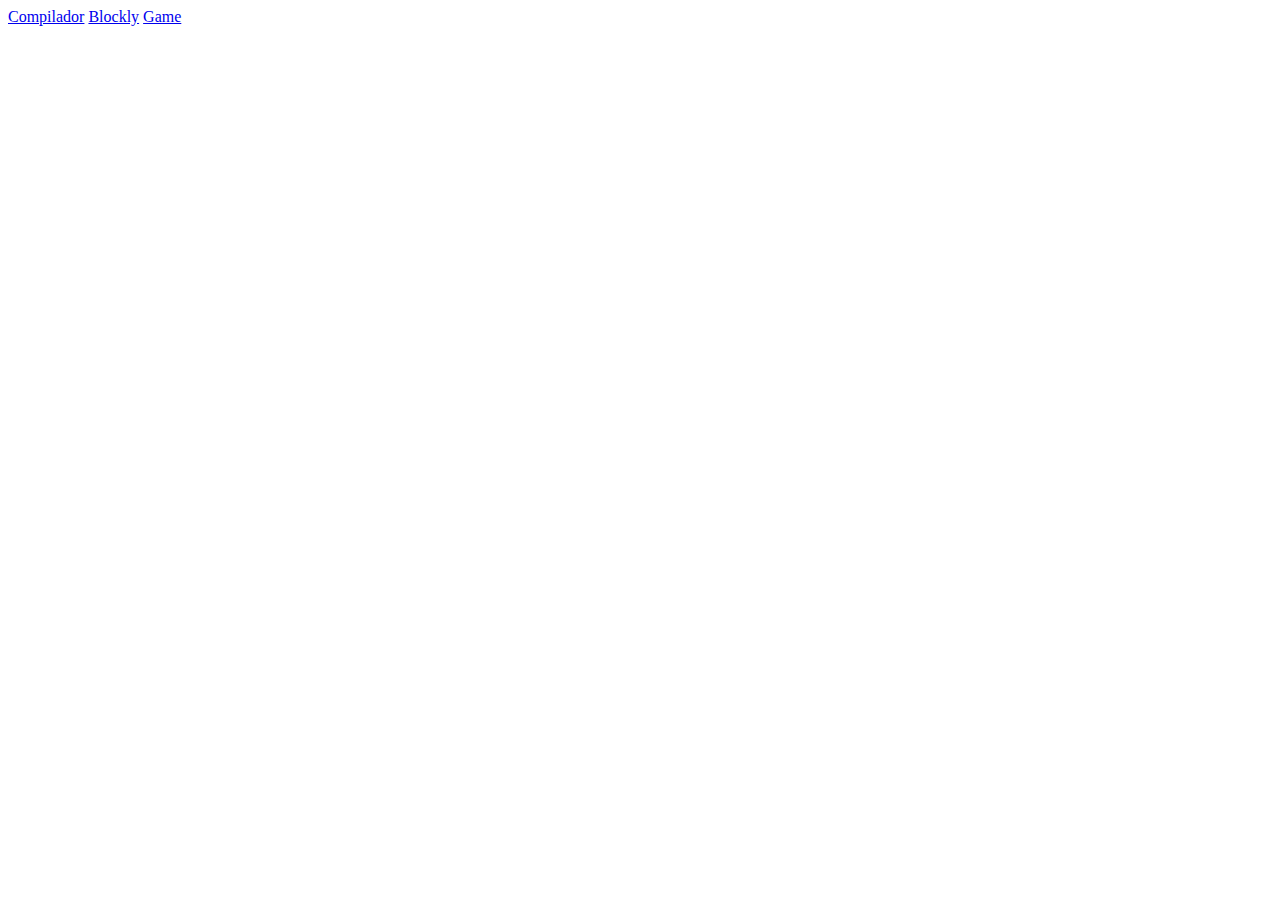
<file: index.html>
<!DOCTYPE html>
<html lang="en">
<head>
  <meta charset="UTF-8">
  <title>Document</title>
</head>
<body>
  <a href="compilador/compiladorHtml.html">Compilador</a>
  <a href="#">Blockly</a>
  <a href="game/gameHtml.html">Game</a>
</body>
</html>
</file>
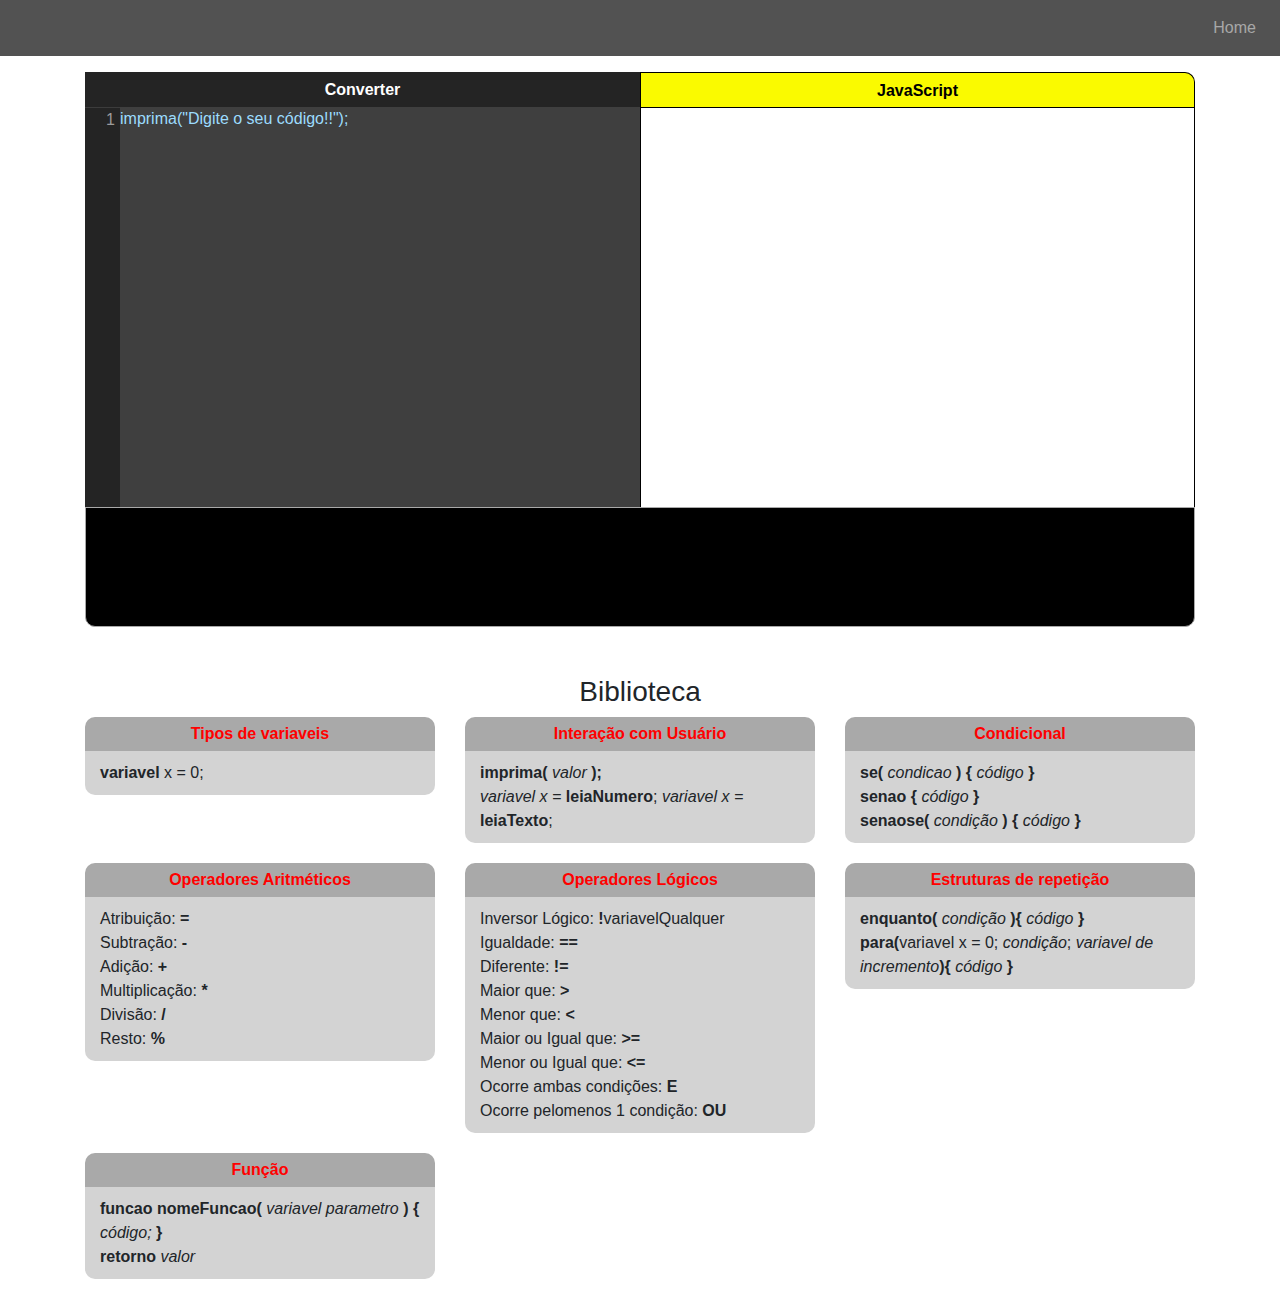
<file: compilador/compiladorHtml.html>
<!DOCTYPE html>
<html lang="pt-br">

<head>
  <meta charset="UTF-8">
  <link rel="stylesheet" href="compiladorStyle.css">
  <link rel="stylesheet" href="https://stackpath.bootstrapcdn.com/bootstrap/4.3.1/css/bootstrap.min.css"
    integrity="sha384-ggOyR0iXCbMQv3Xipma34MD+dH/1fQ784/j6cY/iJTQUOhcWr7x9JvoRxT2MZw1T" crossorigin="anonymous">
  <title>Didaticator</title>
  <link href="images/fema.png" rel="icon">
</head>

<body>
  <nav class="navbar navbar-expand-md navbar-dark navbar-background">
    <button class="navbar-toggler" type="button" data-toggle="collapse" data-target="#navbarSupportedContent"
      aria-controls="navbarSupportedContent" aria-expanded="false" aria-label="Toggle navigation">
      <span class="navbar-toggler-icon"></span>
    </button>


    <div class="collapse navbar-collapse" id="navbarSupportedContent">
      <ul class="navbar-nav ml-auto">
        <li class="nav-item">
          <a class="nav-link" href="../index.html">Home</a>
        </li>
      </ul>
    </div>
  </nav>

  <div class="container">
    <div class="row mt-3 no-gutters">

      <div class="col-sm-6 col-12">
        <div class="col-12" style="padding: 0px;">
          <div class="entrada-header" onclick="compilar()"><b>Converter</b></div>
        </div>
        <div class="col-12" style="padding: 0px; height: 400px; display: block;">
          <!--  -->
          <div id="entrada-numeros-lateral"></div>
          <div id="entrada" onkeydown="onKeyDown(event); selecionarLinha(event)" onscroll="onScrollContent()"
            onkeyup="selecionarLinha();" spellcheck="false" contenteditable="true">
          </div>
          <!--  -->
        </div>
      </div>

      <div class="col-sm-6 mt-sm-0 col-12">
        <div class=" col-12 saida-header"><b>JavaScript</b></div>
        <!--  -->
        <div class="col-12" id="campo-codigo">
          <div id="saida"></div>
        </div>
        <!--  -->
      </div>
    </div>
    <div class="col-12" id="console"></div>
  </div>


  <div class="container mt-5">
    <div class="row">
      <div class="col-12 text-center">
        <h3>Biblioteca</h3>
      </div>
    </div>
    <div class="row">
      <div class="col-sm-6 col-md-4">
        <div id="tipo-dados">
          <div class="col-12 palavras-reservadas-titulo">
            <span><b>Tipos de variaveis</b></span>
          </div>
          <div class="col-12 palavras-reservadas-content">
            <span><b>variavel</b> x = 0;</span>
          </div>
        </div>
      </div>
      <div class="col-sm-6 col-md-4">
        <div id="interacao-usuario">
          <div class="col-12 palavras-reservadas-titulo">
            <span><b>Interação com Usuário</b></span>
          </div>
          <div class="col-12 palavras-reservadas-content">
            <span><b>imprima(</b><i> valor </i><b>);</b></span><br>
            <span><i>variavel x =</i> <b>leiaNumero</b>;</span>
            <span><i>variavel x =</i> <b>leiaTexto</b>;</span>
          </div>
        </div>
      </div>
      <div class="col-sm-6 col-md-4">
        <div id="condicional">
          <div class="col-12 palavras-reservadas-titulo">
            <span><b>Condicional</b></span>
          </div>
          <div class="col-12 palavras-reservadas-content">
            <span><b>se(</b><i> condicao </i><b>) {</b> <i>código</i> <b>}</b></span><br>
            <span><b>senao {</b> <i>código</i> <b>}</b></span><br>
            <span><b>senaose(</b> <i>condição</i> <b>) {</b> <i>código</i> <b>}</b></span><br>
          </div>
        </div>
      </div>
      <div class="col-sm-6 col-md-4">
        <div id="operadores-aritmeticos">
          <div class="col-12 palavras-reservadas-titulo">
            <span><b>Operadores Aritméticos</b></span>
          </div>
          <div class="col-12 palavras-reservadas-content">
            <span>Atribuição: <b>=</b></span><br>
            <span>Subtração: <b>-</b></span><br>
            <span>Adição: <b>+</b></span><br>
            <span>Multiplicação: <b>*</b></span><br>
            <span>Divisão: <b>/</b></span><br>
            <span>Resto: <b>%</b></span><br>
          </div>
        </div>
      </div>
      <div class="col-sm-6 col-md-4">
        <div id="operadores-logicos">
          <div class="col-12 palavras-reservadas-titulo">
            <span><b>Operadores Lógicos</b></span>
          </div>
          <div class="col-12 palavras-reservadas-content">
            <span>Inversor Lógico: <b>!</b>variavelQualquer</span><br>
            <span>Igualdade: <b>==</b></span><br>
            <span>Diferente: <b>!=</b></span><br>
            <span>Maior que: <b>&gt;</b></span><br>
            <span>Menor que: <b>&lt;</b></span><br>
            <span>Maior ou Igual que: <b>&gt;=</b></span><br>
            <span>Menor ou Igual que: <b>&lt;=</b></span><br>
            <span>Ocorre ambas condições: <b>E</b></span><br>
            <span>Ocorre pelomenos 1 condição: <b>OU</b></span>
          </div>
        </div>
      </div>

      <div class="col-sm-6 col-md-4">
        <div id="estruturas-repeticao">
          <div class="col-12 palavras-reservadas-titulo">
            <span><b>Estruturas de repetição</b></span>
          </div>
          <div class="col-12 palavras-reservadas-content">
            <span><b>enquanto(</b> <i>condição</i> <b>){</b> <i>código</i><b> }</b></span><br>
            <span><b>para(</b>variavel x = 0; <i>condição</i>; <i>variavel de incremento</i><b>){</b> <i> código </i>
              <b>}</b></span>
          </div>
        </div>
      </div>

      <div class="col-sm-6 col-md-4">
        <div id="estruturas-repeticao">
          <div class="col-12 palavras-reservadas-titulo">
            <span><b>Função</b></span>
          </div>
          <div class="col-12 palavras-reservadas-content">
            <span><b>funcao</b> <b>nomeFuncao(</b> <i>variavel parametro</i> <b>) {</b> <i>código;</i><b> }</b></span><br>
            <span><b>retorno</b> <i>valor</i></span>
          </div>
        </div>
      </div>
      <h2 style="color: #fff;"> Este é um easter Egg Jacquezera</h2>
    </div>
  </div>

  <script src="compiladorScript.js"></script>
  <script src="https://code.jquery.com/jquery-3.3.1.slim.min.js"
    integrity="sha384-q8i/X+965DzO0rT7abK41JStQIAqVgRVzpbzo5smXKp4YfRvH+8abtTE1Pi6jizo" crossorigin="anonymous">
  </script>
  <script src="https://cdnjs.cloudflare.com/ajax/libs/popper.js/1.14.7/umd/popper.min.js"
    integrity="sha384-UO2eT0CpHqdSJQ6hJty5KVphtPhzWj9WO1clHTMGa3JDZwrnQq4sF86dIHNDz0W1" crossorigin="anonymous">
  </script>
  <script src="https://stackpath.bootstrapcdn.com/bootstrap/4.3.1/js/bootstrap.min.js"
    integrity="sha384-JjSmVgyd0p3pXB1rRibZUAYoIIy6OrQ6VrjIEaFf/nJGzIxFDsf4x0xIM+B07jRM" crossorigin="anonymous">
  </script>
</body>

</html>
</file>
<file: compilador/compiladorStyle.css>
.navbar-background {
  color: #fff;
  background-color: rgb(82, 82, 82);
}

#entrada[contenteditable="true"]>div:hover {
  background-color: rgb(82, 82, 82);
}


#console {
  background-color: #000;
  border: 1px solid darkgray;
  overflow: auto;
  border-bottom-right-radius: 10px;
  border-bottom-left-radius: 10px;
  width: 100%;
  height: 120px;
}

#console::-webkit-scrollbar {
  width: 5px;
}

#console::-webkit-scrollbar-thumb {
  border-radius: 15px;
  background-color: gray;
}


#entrada {
  height: 400px;
  width: calc(100% - 35px);
  font-size: 16px;
  background-color: rgb(63, 63, 63);
  color: rgb(156, 220, 254);
  overflow: auto;
  outline: none;
  display: inline-block;
  position: absolute;
}

.entrada-header {
  background-color: rgb(36, 36, 36);
  color: #fff;
  cursor: pointer;
  width: 100%;
  text-align: center;
  line-height: 35px;
  vertical-align: middle;
  height: 35px;
}

.entrada-header:hover {
  color: #ffc
}
#entrada-numeros-lateral div {
  padding-right: 5px;
}

#entrada-numeros-lateral {
  height: 400px;
  font-size: 16px;
  width: 35px;
  overflow: hidden;
  position: relative;
  text-align: right;
  display: inline-block;
  color: rgb(155, 155, 155);
  border-top: 1px rgb(60, 60, 60) solid;
  background-color: rgb(36, 36, 36);
}

#entrada-numeros-lateral::-webkit-scrollbar {
  width: 0px;
}

#entrada::-webkit-scrollbar {
  width: 5px;
}

#entrada::-webkit-scrollbar-thumb {
  border-radius: 15px;
  background-color: gray;
}

.saida-header {
  background-color: rgb(250, 250, 0);
  border-top-right-radius: 10px;
  color: #000;
  width: 100%;
  text-align: center;
  line-height: 35px;
  vertical-align: middle;
  border: 1px solid #000;
  border-bottom: 0px;
  height: 35px;
}

#campo-codigo {
  height: 400px;
  border: 1px solid #000;
  border-bottom: 0px;
  color: #000;
  overflow: auto;
  padding: 0px 5px;
}

#campo-codigo::-webkit-scrollbar {
  width: 5px;
}

#campo-codigo::-webkit-scrollbar-thumb {
  border-radius: 15px;
  background-color: gray;
}

.palavras-reservadas-titulo {
  background-color: darkgrey;
  color: red;
  padding: 5px 0px;
  border-top-left-radius: 10px;
  border-top-right-radius: 10px;
  text-align: center;
}

.palavras-reservadas-content {
  background-color: lightgray;
  border-bottom-right-radius: 10px;
  border-bottom-left-radius: 10px;
  margin-bottom: 20px;
  padding: 10px 0px;
}

@media(max-width: 575px) {
  .codigoJs-header {
    border-radius: 0px;
  }

  #console {
    border-radius: 0px;
  }

  #entrada-numeros-lateral {
    border-radius: 0px;
  }
}
</file>
